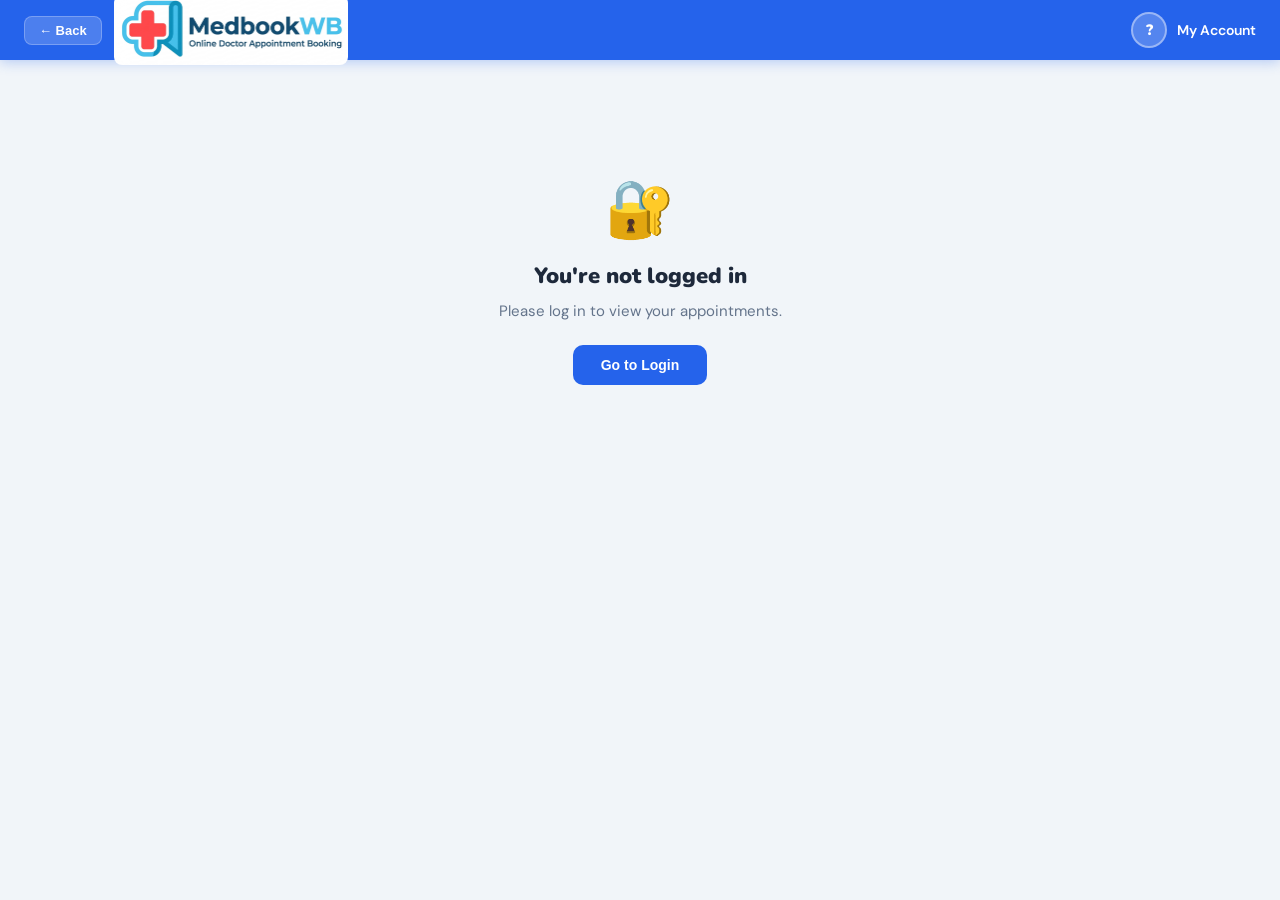
<file: accounts.html>
<!DOCTYPE html>
<html lang="en">
<head>
  <meta charset="UTF-8">
  <meta name="viewport" content="width=device-width, initial-scale=1.0">
  <title>My Account — MedBook WB</title>
  <link rel="preconnect" href="https://fonts.googleapis.com">
  <link href="https://fonts.googleapis.com/css2?family=Nunito:wght@400;600;700;800;900&family=DM+Sans:wght@400;500;600&display=swap" rel="stylesheet">
  <style>
    :root {
      --blue:       #2563eb;
      --blue-dark:  #1d4ed8;
      --blue-light: #eff6ff;
      --blue-mid:   #dbeafe;
      --green:      #059669;
      --green-bg:   #f0fdf4;
      --text:       #1e293b;
      --muted:      #64748b;
      --border:     #e2e8f0;
      --card-bg:    #ffffff;
      --bg:         #f1f5f9;
    }

    * { box-sizing: border-box; margin: 0; padding: 0; }

    body {
      font-family: 'DM Sans', sans-serif;
      background: var(--bg);
      color: var(--text);
      min-height: 100vh;
    }

    /* ── Header ── */
    header {
      background: var(--blue);
      color: #fff;
      padding: 0 24px;
      height: 60px;
      display: flex;
      align-items: center;
      justify-content: space-between;
      box-shadow: 0 2px 12px rgba(37,99,235,.3);
      position: sticky;
      top: 0;
      z-index: 100;
    }

    .header-left {
      display: flex;
      align-items: center;
      gap: 12px;
    }

    .back-btn {
      background: rgba(255,255,255,.18);
      border: 1px solid rgba(255,255,255,.25);
      color: #fff;
      padding: 6px 14px;
      border-radius: 8px;
      font-size: 13px;
      font-weight: 600;
      cursor: pointer;
      transition: background .15s;
    }
    .back-btn:hover { background: rgba(255,255,255,.28); }

    header h1 {
      font-family: 'Nunito', sans-serif;
      font-size: 18px;
      font-weight: 800;
      letter-spacing: -.3px;
    }

    .user-pill {
      display: flex;
      align-items: center;
      gap: 10px;
    }

    .avatar {
      width: 36px;
      height: 36px;
      background: rgba(255,255,255,.22);
      border-radius: 50%;
      display: flex;
      align-items: center;
      justify-content: center;
      font-family: 'Nunito', sans-serif;
      font-weight: 900;
      font-size: 15px;
      border: 2px solid rgba(255,255,255,.4);
    }

    .user-name {
      font-size: 14px;
      font-weight: 600;
    }

    /* ── Main layout ── */
    main {
      max-width: 780px;
      margin: 0 auto;
      padding: 32px 20px 60px;
    }

    /* ── Page title ── */
    .page-title {
      margin-bottom: 28px;
    }
    .page-title h2 {
      font-family: 'Nunito', sans-serif;
      font-size: 26px;
      font-weight: 900;
      color: var(--text);
      letter-spacing: -.4px;
    }
    .page-title p {
      font-size: 14px;
      color: var(--muted);
      margin-top: 4px;
    }

    /* ── Tabs ── */
    .tabs {
      display: flex;
      gap: 4px;
      background: var(--blue-mid);
      border-radius: 12px;
      padding: 4px;
      margin-bottom: 24px;
      width: fit-content;
    }
    .tab {
      padding: 8px 20px;
      border-radius: 9px;
      font-size: 13px;
      font-weight: 600;
      cursor: pointer;
      transition: all .18s;
      color: var(--blue);
      background: transparent;
      border: none;
    }
    .tab.active {
      background: var(--blue);
      color: #fff;
      box-shadow: 0 2px 8px rgba(37,99,235,.3);
    }

    /* ── Stats row ── */
    .stats {
      display: grid;
      grid-template-columns: repeat(3, 1fr);
      gap: 14px;
      margin-bottom: 28px;
    }
    .stat-card {
      background: var(--card-bg);
      border-radius: 14px;
      padding: 18px 20px;
      border: 1px solid var(--border);
      text-align: center;
      box-shadow: 0 1px 4px rgba(0,0,0,.05);
    }
    .stat-num {
      font-family: 'Nunito', sans-serif;
      font-size: 28px;
      font-weight: 900;
      color: var(--blue);
    }
    .stat-label {
      font-size: 12px;
      color: var(--muted);
      font-weight: 500;
      margin-top: 2px;
    }

    /* ── Appointment cards ── */
    .appt-list { display: flex; flex-direction: column; gap: 16px; }

    .appt-card {
      background: var(--card-bg);
      border-radius: 16px;
      border: 1px solid var(--border);
      overflow: hidden;
      box-shadow: 0 2px 8px rgba(0,0,0,.05);
      animation: fadeUp .35s ease both;
    }
    @keyframes fadeUp {
      from { opacity:0; transform:translateY(12px); }
      to   { opacity:1; transform:translateY(0); }
    }

    .appt-card-top {
      background: linear-gradient(135deg, var(--blue) 0%, #1e40af 100%);
      padding: 16px 20px;
      display: flex;
      align-items: center;
      justify-content: space-between;
      gap: 12px;
    }

    .doctor-info { display: flex; align-items: center; gap: 12px; }

    .doc-avatar {
      width: 44px;
      height: 44px;
      background: rgba(255,255,255,.2);
      border-radius: 50%;
      display: flex;
      align-items: center;
      justify-content: center;
      font-family: 'Nunito', sans-serif;
      font-weight: 900;
      font-size: 18px;
      color: #fff;
      flex-shrink: 0;
      border: 2px solid rgba(255,255,255,.35);
    }

    .doc-name {
      font-family: 'Nunito', sans-serif;
      font-weight: 800;
      font-size: 16px;
      color: #fff;
    }
    .doc-specialty {
      font-size: 12px;
      color: rgba(255,255,255,.75);
      margin-top: 2px;
    }

    .status-badge {
      background: rgba(255,255,255,.18);
      color: #fff;
      border: 1px solid rgba(255,255,255,.3);
      border-radius: 20px;
      padding: 4px 12px;
      font-size: 11px;
      font-weight: 700;
      text-transform: uppercase;
      letter-spacing: .5px;
      flex-shrink: 0;
    }
    .status-badge.past {
      background: rgba(255,255,255,.1);
      color: rgba(255,255,255,.6);
    }

    .appt-card-body {
      padding: 16px 20px;
      display: grid;
      grid-template-columns: 1fr 1fr;
      gap: 12px 20px;
    }

    .detail-item {}
    .detail-label {
      font-size: 11px;
      font-weight: 600;
      color: var(--muted);
      text-transform: uppercase;
      letter-spacing: .5px;
      margin-bottom: 2px;
    }
    .detail-value {
      font-size: 14px;
      font-weight: 600;
      color: var(--text);
    }

    .appt-card-footer {
      padding: 12px 20px;
      border-top: 1px solid var(--border);
      background: #fafbfc;
      display: flex;
      align-items: center;
      justify-content: space-between;
      flex-wrap: wrap;
      gap: 8px;
    }

    .tx-id {
      font-size: 11px;
      color: var(--muted);
      font-family: 'Courier New', monospace;
    }

    .fee-paid {
      font-size: 13px;
      font-weight: 700;
      color: var(--green);
      background: var(--green-bg);
      padding: 4px 10px;
      border-radius: 20px;
    }

    /* ── Empty state ── */
    .empty-state {
      text-align: center;
      padding: 60px 20px;
      background: var(--card-bg);
      border-radius: 20px;
      border: 2px dashed var(--border);
    }
    .empty-icon {
      font-size: 52px;
      margin-bottom: 16px;
    }
    .empty-state h3 {
      font-family: 'Nunito', sans-serif;
      font-size: 20px;
      font-weight: 800;
      color: var(--text);
      margin-bottom: 8px;
    }
    .empty-state p {
      font-size: 14px;
      color: var(--muted);
      margin-bottom: 20px;
    }
    .book-btn {
      background: var(--blue);
      color: #fff;
      border: none;
      padding: 12px 28px;
      border-radius: 10px;
      font-size: 14px;
      font-weight: 700;
      cursor: pointer;
      transition: background .15s;
    }
    .book-btn:hover { background: var(--blue-dark); }

    /* ── Not logged in ── */
    .not-logged {
      text-align: center;
      padding: 80px 20px;
    }
    .not-logged .icon { font-size: 56px; margin-bottom: 16px; }
    .not-logged h3 {
      font-family: 'Nunito', sans-serif;
      font-size: 22px;
      font-weight: 900;
      margin-bottom: 10px;
    }
    .not-logged p { color: var(--muted); font-size: 15px; margin-bottom: 24px; }

    @media (max-width: 520px) {
      .stats { grid-template-columns: repeat(3, 1fr); gap: 8px; }
      .stat-num { font-size: 22px; }
      .appt-card-body { grid-template-columns: 1fr; }
    }
  </style>
</head>
<body>

<header>
  <div class="header-left">
    <button class="back-btn" onclick="window.location.href='index.html'">← Back</button>
    <a href="index.html" style="display:flex;align-items:center;text-decoration:none;"><img src="logo.png" alt="MedbookWB" style="height:70px;object-fit:contain;border-radius:8px;"></a>
  </div>
  <div class="user-pill">
    <div class="avatar" id="hdr-avatar">?</div>
    <span class="user-name" id="hdr-name">My Account</span>
  </div>
</header>

<main>
  <div id="app-root"></div>
</main>

<script>
  // ── Helpers ──────────────────────────────────────────────────
  function getUser() {
    try { return JSON.parse(localStorage.getItem('currentUser')); } catch { return null; }
  }
  function getBookings() {
    try { return JSON.parse(localStorage.getItem('mb_bookings') || '[]'); } catch { return []; }
  }

  function isUpcoming(dateStr) {
    if (!dateStr) return true;
    // Handle formats: dd/mm/yyyy or yyyy-mm-dd or natural strings
    let d;
    if (/^\d{2}\/\d{2}\/\d{4}$/.test(dateStr)) {
      const [dd, mm, yyyy] = dateStr.split('/');
      d = new Date(`${yyyy}-${mm}-${dd}`);
    } else {
      d = new Date(dateStr);
    }
    const today = new Date();
    today.setHours(0,0,0,0);
    return isNaN(d) || d >= today;
  }

  function docInitial(name) {
    return (name || '?').replace(/^Dr\.?\s*/i,'').charAt(0).toUpperCase();
  }

  function formatDate(dateStr) {
    if (!dateStr) return '—';
    let d;
    if (/^\d{2}\/\d{2}\/\d{4}$/.test(dateStr)) {
      const [dd, mm, yyyy] = dateStr.split('/');
      d = new Date(`${yyyy}-${mm}-${dd}`);
    } else {
      d = new Date(dateStr);
    }
    if (isNaN(d)) return dateStr;
    return d.toLocaleDateString('en-IN', { day:'2-digit', month:'short', year:'numeric' });
  }

  // ── Render ───────────────────────────────────────────────────
  let activeTab = 'upcoming';

  function render() {
    const user = getUser();
    const root = document.getElementById('app-root');

    // Update header avatar
    if (user) {
      document.getElementById('hdr-avatar').textContent = (user.name || 'U').charAt(0).toUpperCase();
      document.getElementById('hdr-name').textContent = user.name || 'User';
    }

    if (!user) {
      root.innerHTML = `
        <div class="not-logged">
          <div class="icon">🔐</div>
          <h3>You're not logged in</h3>
          <p>Please log in to view your appointments.</p>
          <button class="book-btn" onclick="window.location.href='index.html'">Go to Login</button>
        </div>`;
      return;
    }

    const allBookings = getBookings();
    const upcoming = allBookings.filter(b => isUpcoming(b.date));
    const past     = allBookings.filter(b => !isUpcoming(b.date));
    const shown    = activeTab === 'upcoming' ? upcoming : past;

    root.innerHTML = `
      <div class="page-title">
        <h2>Hello, ${user.name || 'there'} 👋</h2>
        <p>${user.email || ''}</p>
      </div>

      <div class="stats">
        <div class="stat-card">
          <div class="stat-num">${allBookings.length}</div>
          <div class="stat-label">Total Bookings</div>
        </div>
        <div class="stat-card">
          <div class="stat-num">${upcoming.length}</div>
          <div class="stat-label">Upcoming</div>
        </div>
        <div class="stat-card">
          <div class="stat-num">${past.length}</div>
          <div class="stat-label">Past</div>
        </div>
      </div>

      <div class="tabs">
        <button class="tab ${activeTab==='upcoming'?'active':''}" onclick="switchTab('upcoming')">Upcoming</button>
        <button class="tab ${activeTab==='past'?'active':''}" onclick="switchTab('past')">Past</button>
      </div>

      <div class="appt-list" id="appt-list">
        ${shown.length === 0 ? emptyState() : shown.map((b,i) => apptCard(b, activeTab==='upcoming', i)).join('')}
      </div>
    `;
  }

  function emptyState() {
    const isUpcomingTab = activeTab === 'upcoming';
    return `
      <div class="empty-state">
        <div class="empty-icon">${isUpcomingTab ? '📅' : '📋'}</div>
        <h3>${isUpcomingTab ? 'No upcoming appointments' : 'No past appointments'}</h3>
        <p>${isUpcomingTab ? 'Book a doctor visit and it will appear here.' : 'Your completed visits will show up here.'}</p>
        ${isUpcomingTab ? '<button class="book-btn" onclick="window.location.href=\'index.html\'">Book an Appointment</button>' : ''}
      </div>`;
  }

  function formatBookedAt(iso) {
    if (!iso) return '—';
    const d = new Date(iso);
    if (isNaN(d)) return '—';
    return d.toLocaleDateString('en-IN', { day:'2-digit', month:'short', year:'numeric' });
  }

  function apptCard(b, upcoming, idx) {
    const delay = idx * 60;
    return `
      <div class="appt-card" style="animation-delay:${delay}ms">
        <div class="appt-card-top">
          <div class="doctor-info">
            <div class="doc-avatar">${docInitial(b.doctorName)}</div>
            <div>
              <div class="doc-name">${b.doctorName || '—'}</div>
              <div class="doc-specialty">${b.specialty || '—'} · ${b.location || '—'}</div>
            </div>
          </div>
          <div class="status-badge ${upcoming?'':'past'}">${upcoming ? '✦ Upcoming' : 'Completed'}</div>
        </div>

        <div class="appt-card-body">
          <div class="detail-item">
            <div class="detail-label">Patient</div>
            <div class="detail-value">${b.patientName || '—'}</div>
          </div>
          <div class="detail-item">
            <div class="detail-label">Appointment Date</div>
            <div class="detail-value">${formatDate(b.date)}</div>
          </div>
          <div class="detail-item">
            <div class="detail-label">Time Slot</div>
            <div class="detail-value">${b.timeSlot || '—'}</div>
          </div>
          <div class="detail-item">
            <div class="detail-label">Booked On</div>
            <div class="detail-value">${formatBookedAt(b.bookedAt)}</div>
          </div>
          <div class="detail-item">
            <div class="detail-label">Full Fee</div>
            <div class="detail-value">${b.fee || '—'}</div>
          </div>
          <div class="detail-item">
            <div class="detail-label">Advance Paid</div>
            <div class="detail-value" style="color:var(--green); font-weight:700;">${b.advancePaid || b.fee || '—'}</div>
          </div>
        </div>

        <div class="appt-card-footer">
          <span class="tx-id">Txn: ${b.txId || b.id || '—'}</span>
          <span class="fee-paid">✓ Paid ${b.advancePaid || b.fee || '—'}</span>
        </div>
      </div>`;
  }

  window.switchTab = function(tab) {
    activeTab = tab;
    render();
  };

  // ── Boot ─────────────────────────────────────────────────────
  render();
</script>
</body>
</html>
</file>
